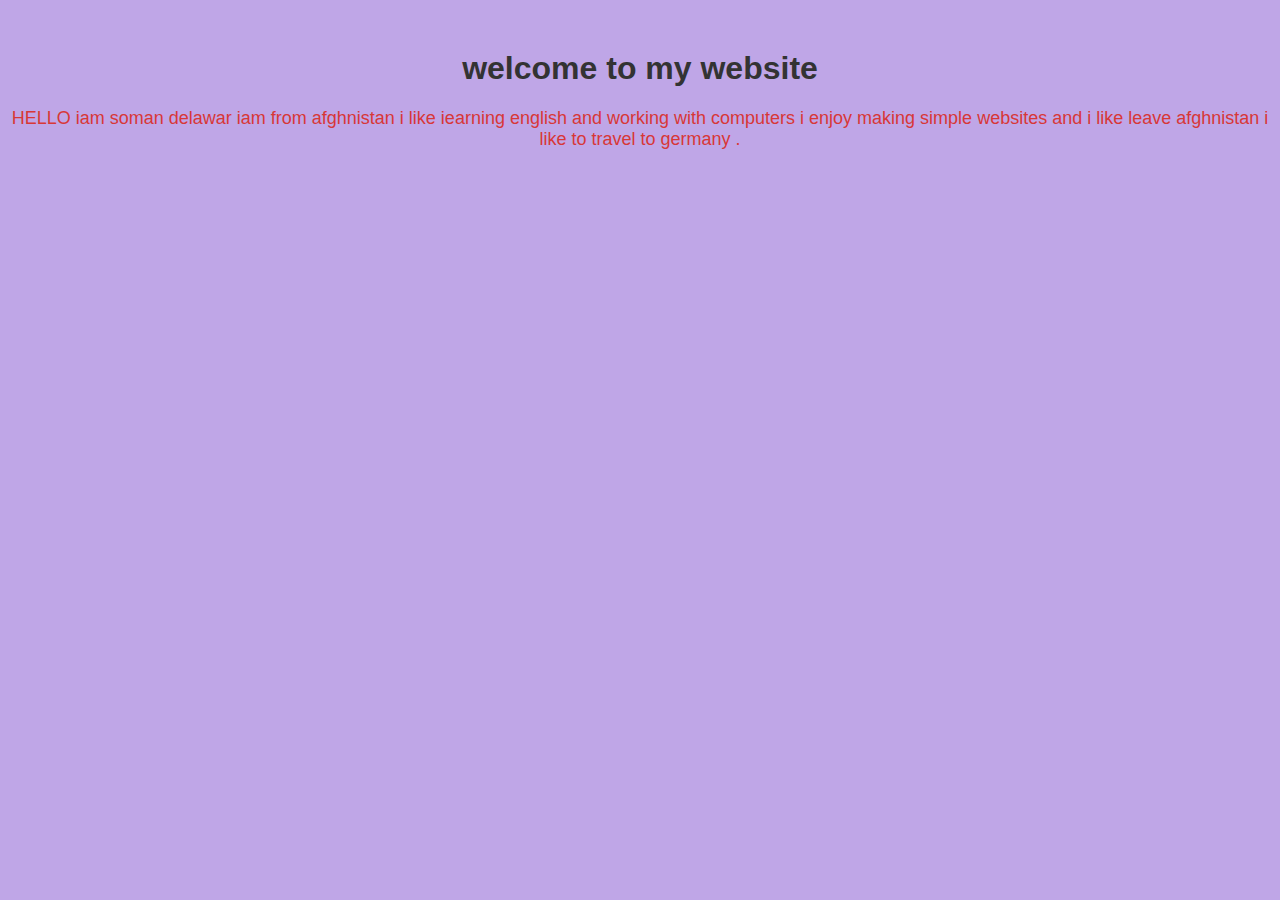
<file: index.html>
<!DOCTYPE html>
<html lang="en">
<head>
    <meta charset="UTF-8">
    <meta name="viewport" content="width=device-width, initial-scale=1.0">
    <title>my first website </title>
    <link rel="stylesheet" href="style.css">


    
</head>
<body>
    <h1>welcome to my website</h1>
    <p>   HELLO iam soman delawar iam from afghnistan i like iearning english
        and working with computers i enjoy making simple websites and i like leave afghnistan i like  to
        travel to germany .</p>
</body>
</html>
</file>
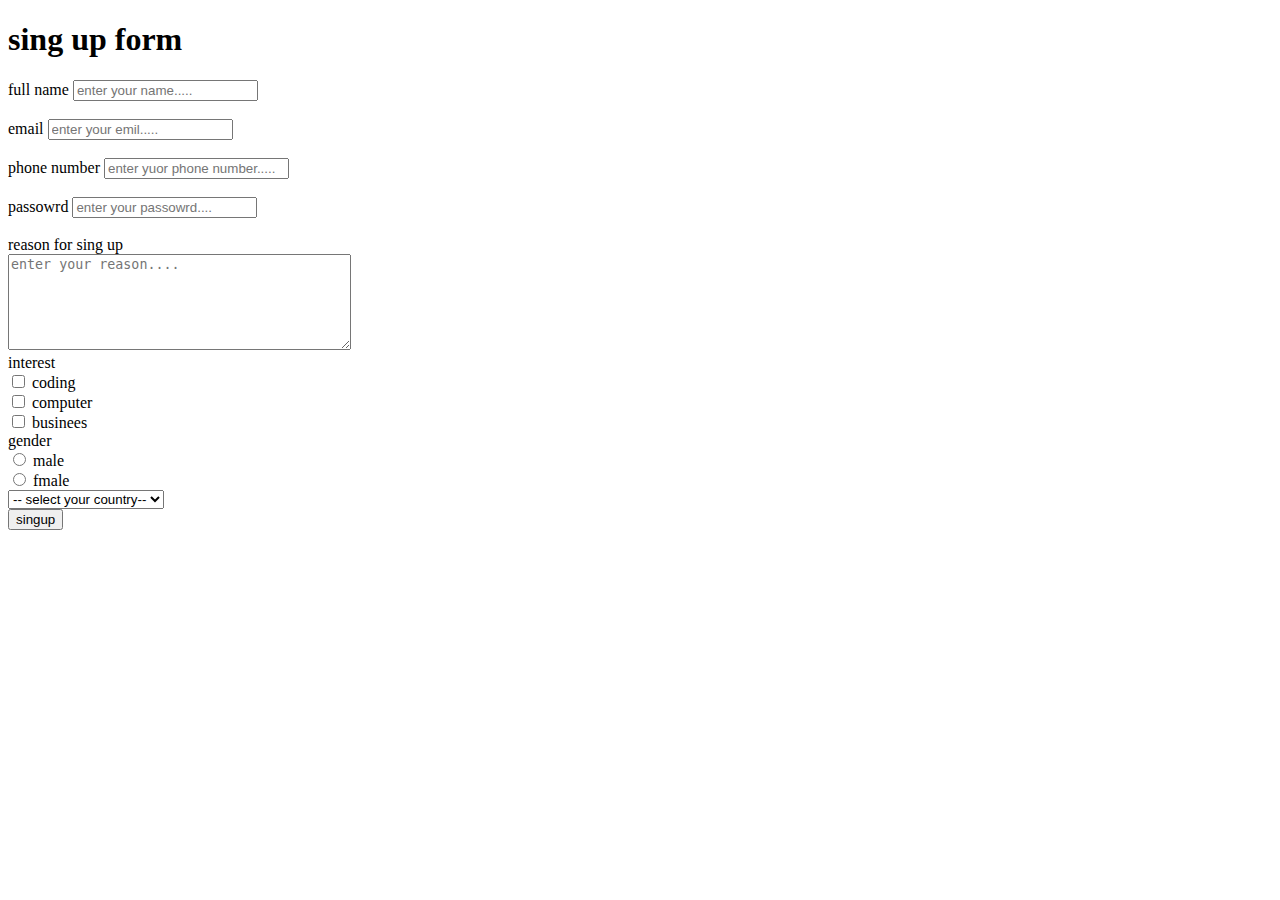
<file: contact.html>
<!DOCTYPE html>
<html lang="en">
<head>
  <meta charset="UTF-8">
  <meta name="viewport" content="width=device-width, initial-scale=1.0">
  <title>Document</title>
</head>
<body>
  <h1>sing up form</h1>

  <form action="#" method="get" >
    <label for="name">full name</label>
    <input type="text" value="" placeholder="enter your name....." id="name"> <br><br>
    <label for="email">email</label>
    <input type="text" value="" placeholder="enter your emil....." id="email"><br><br>
    <label for="phone number"> phone number</label>
    <input type="text" value="" placeholder="enter yuor phone number....." id="phone number"><br><br>
    <label for="passowrd">passowrd</label>
    <input type="text" value="" placeholder="enter your passowrd...." id="passowrd"><br><br>
    <label for="reason">reason for sing up</label><br>
    <textarea name="reason" id="reason"   cols="40" rows="6" placeholder="enter your reason...."></textarea><br>

    <label for="interest">interest</label><br>
    <input type="checkbox" name="" id="coding" id="">
    <label for="coding">coding</label><br>
    <input type="checkbox" name="" id="computer" id="">
    <label for="computer">computer</label><br>
    <input type="checkbox" name="" id="businees" id="">
    <label for="businees">businees</label><br>
    <label for="gender"> gender</label><br>
    <input type="radio" name="gender" id="">
    <label for="male">male</label><br>
    <input type="radio" name="gender" id="fmale">
    <label for="fmale">fmale</label><br>
    <select name="" id="">
      <option value="">-- select your country--</option>
      <option value="afghnistan">afghnistan</option><br>
      <option value="uk">uk</option><br>
    </select><br>
    <input type="submit" value="singup">
    



    




  </form>
</body>
</html>
</file>
<file: style.css>
body {
    background-color: rgb(191, 166, 231);
  
    font-family: Arial, Helvetica, sans-serif;
    text-align: center;
    margin-top: 50px;
}
 
h1 {
    color: #333;
}

p{
    color: #d83737;
    font-size: 18px;
}
</file>
